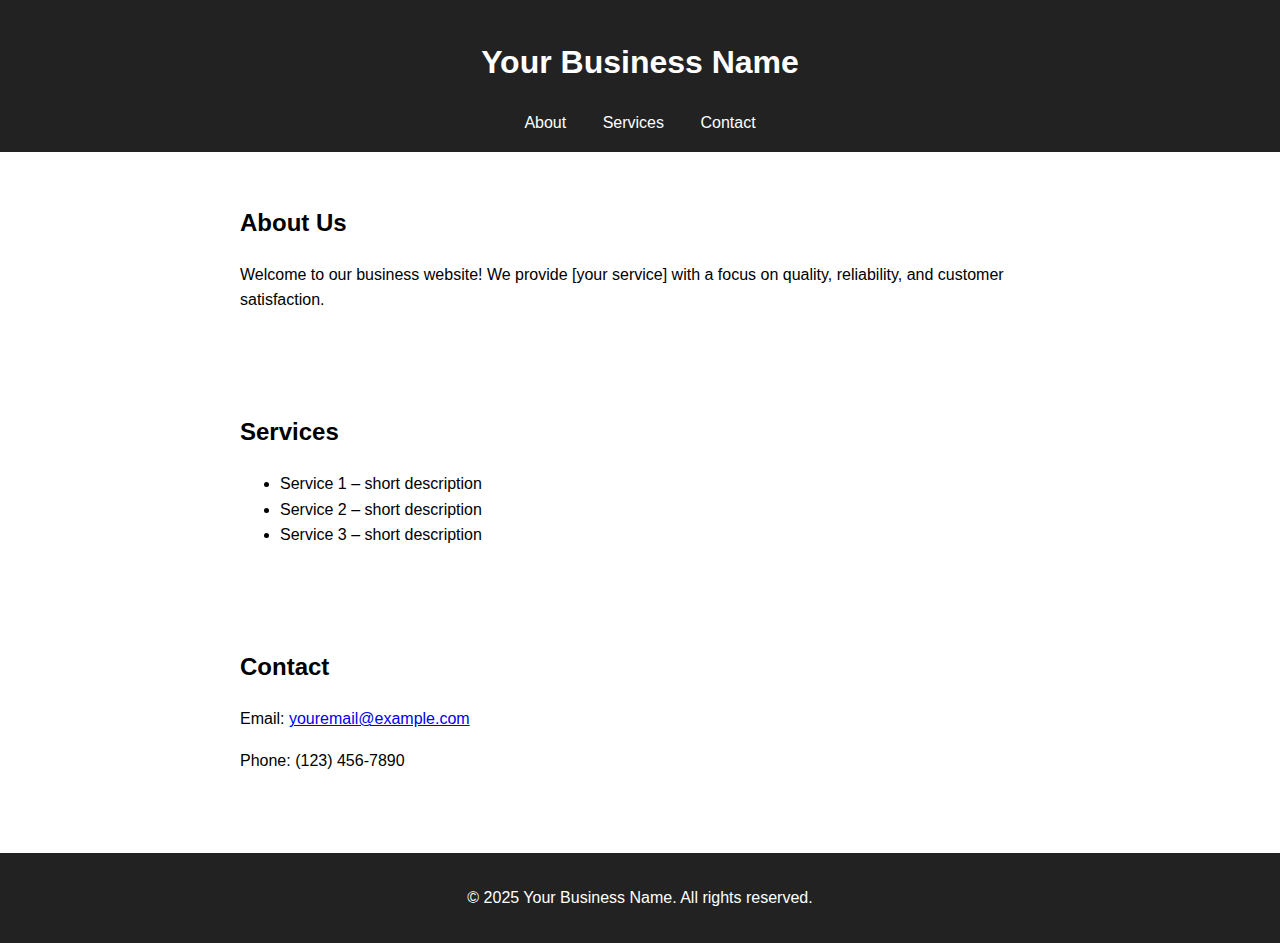
<file: index.html>
<!DOCTYPE html>
<html lang="en">
<head>
  <meta charset="UTF-8">
  <meta name="viewport" content="width=device-width, initial-scale=1.0">
  <title>Your Business Name</title>
  <style>
    body {
      font-family: Arial, sans-serif;
      margin: 0;
      padding: 0;
      line-height: 1.6;
    }
    header {
      background: #222;
      color: #fff;
      padding: 1rem;
      text-align: center;
    }
    nav a {
      color: #fff;
      margin: 0 1rem;
      text-decoration: none;
    }
    nav a:hover {
      text-decoration: underline;
    }
    section {
      padding: 2rem;
      max-width: 800px;
      margin: auto;
    }
    footer {
      background: #222;
      color: #fff;
      text-align: center;
      padding: 1rem;
      margin-top: 2rem;
    }
  </style>
</head>
<body>
  <header>
    <h1>Your Business Name</h1>
    <nav>
      <a href="#about">About</a>
      <a href="#services">Services</a>
      <a href="#contact">Contact</a>
    </nav>
  </header>

  <section id="about">
    <h2>About Us</h2>
    <p>Welcome to our business website! We provide [your service] with a focus on quality, reliability, and customer satisfaction.</p>
  </section>

  <section id="services">
    <h2>Services</h2>
    <ul>
      <li>Service 1 – short description</li>
      <li>Service 2 – short description</li>
      <li>Service 3 – short description</li>
    </ul>
  </section>

  <section id="contact">
    <h2>Contact</h2>
    <p>Email: <a href="mailto:youremail@example.com">youremail@example.com</a></p>
    <p>Phone: (123) 456-7890</p>
  </section>

  <footer>
    <p>© 2025 Your Business Name. All rights reserved.</p>
  </footer>
</body>
</html>
</file>
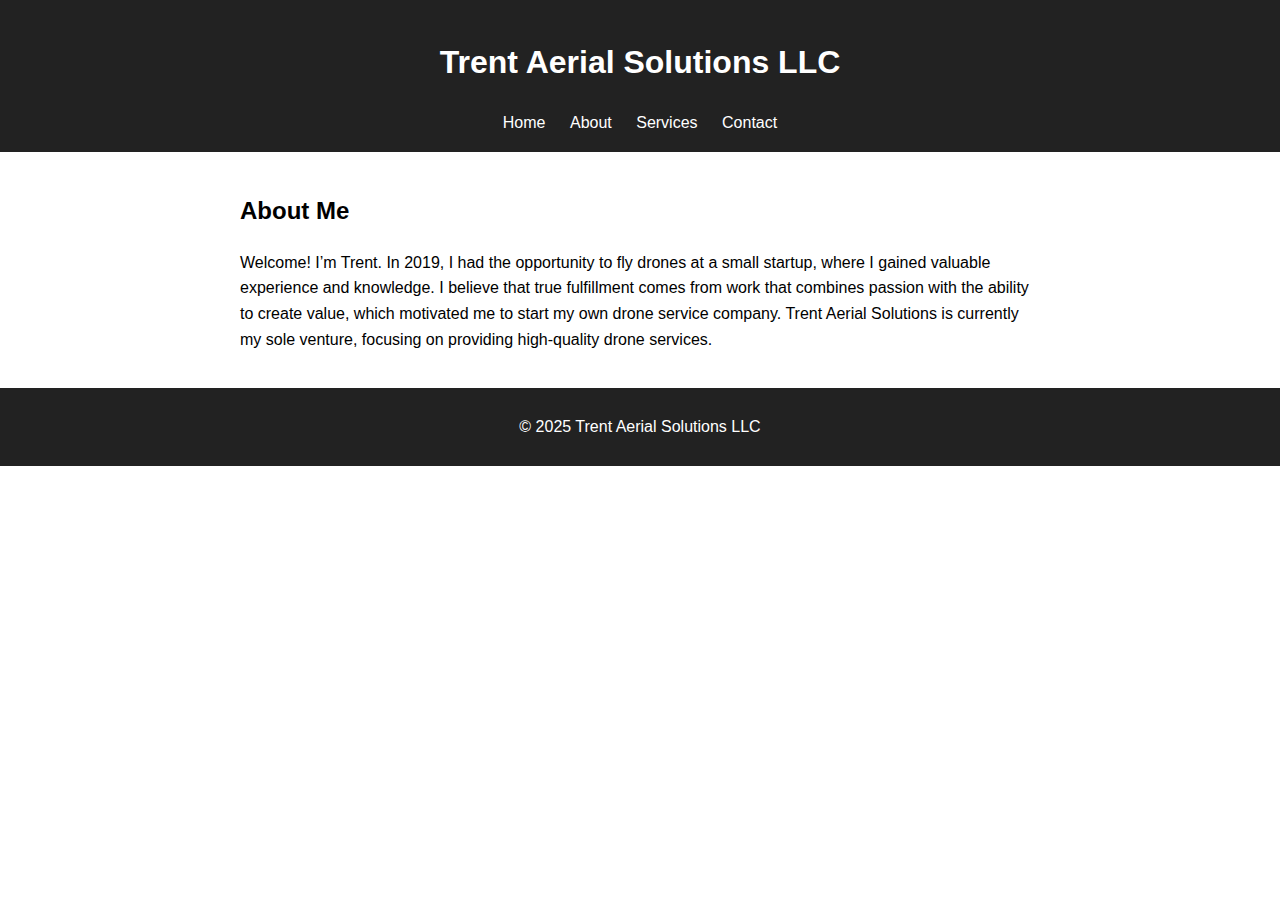
<file: about.html>
<!DOCTYPE html>
<html lang="en">
<head>
  <meta charset="UTF-8">
  <meta name="viewport" content="width=device-width, initial-scale=1.0">
  <title>About - Trent Aerial Solutions LLC</title>
  <link rel="stylesheet" href="styles.css">
</head>
<body>
  <header>
    <h1>Trent Aerial Solutions LLC</h1>
    <nav>
      <a href="index.html">Home</a>
      <a href="about.html">About</a>
      <a href="services.html">Services</a>
      <a href="contact.html">Contact</a>
    </nav>
  </header>

  <main>
    <section>
      <h2>About Me</h2>
      <p>Welcome! I’m Trent. In 2019, I had the opportunity to fly drones at a small startup, where I gained valuable experience and knowledge. I believe that true fulfillment comes from work that combines passion with the ability to create value, which motivated me to start my own drone service company. 

Trent Aerial Solutions is currently my sole venture, focusing on providing high-quality drone services.
</p>
    </section>
  </main>

  <footer>
    <p>&copy; 2025 Trent Aerial Solutions LLC</p>
  </footer>
</body>
</html>
</file>
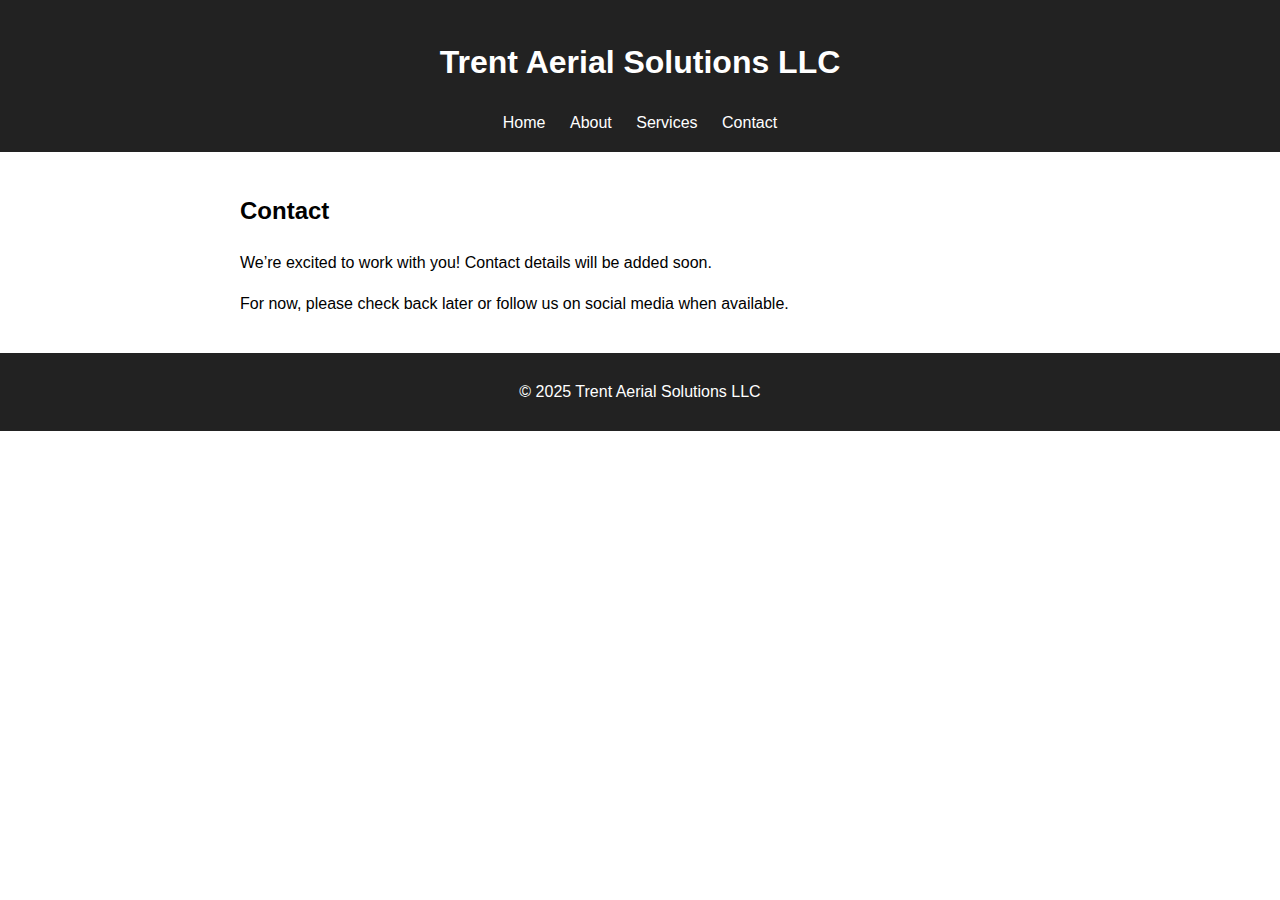
<file: contact.html>
<!DOCTYPE html>
<html lang="en">
<head>
  <meta charset="UTF-8">
  <meta name="viewport" content="width=device-width, initial-scale=1.0">
  <title>Contact - Trent Aerial Solutions LLC</title>
  <link rel="stylesheet" href="styles.css">
</head>
<body>
  <header>
    <h1>Trent Aerial Solutions LLC</h1>
    <nav>
      <a href="index.html">Home</a>
      <a href="about.html">About</a>
      <a href="services.html">Services</a>
      <a href="contact.html">Contact</a>
    </nav>
  </header>

  <main>
    <section>
      <h2>Contact</h2>
      <p>We’re excited to work with you! Contact details will be added soon.</p>
      <p>For now, please check back later or follow us on social media when available.</p>
    </section>
  </main>

  <footer>
    <p>&copy; 2025 Trent Aerial Solutions LLC</p>
  </footer>
</body>
</html>
</file>
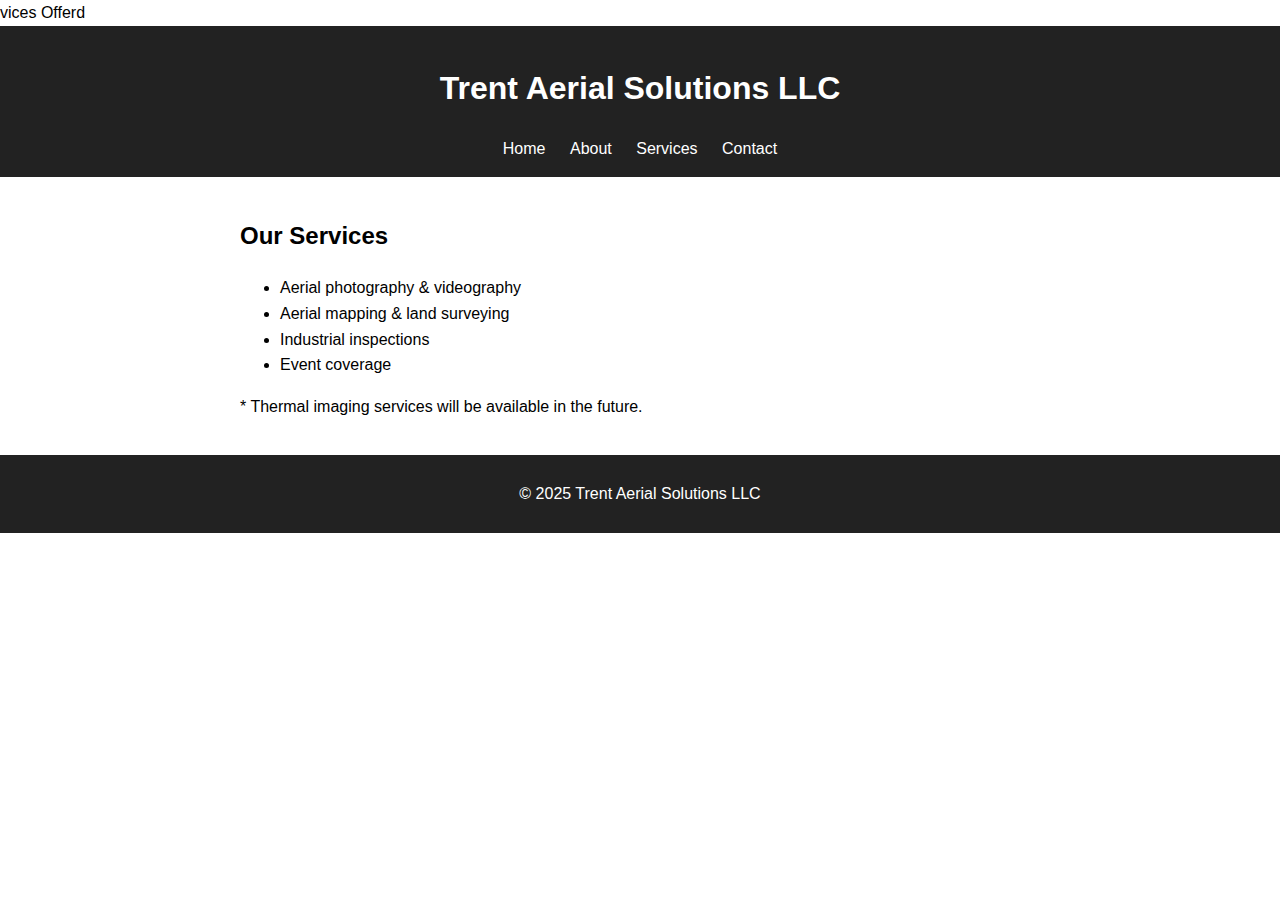
<file: services.html>
vices Offerd<!DOCTYPE html>
<html lang="en">
<head>
  <meta charset="UTF-8">
  <meta name="viewport" content="width=device-width, initial-scale=1.0">
  <title>Services - Trent Aerial Solutions LLC</title>
  <link rel="stylesheet" href="styles.css">
</head>
<body>
  <header>
    <h1>Trent Aerial Solutions LLC</h1>
    <nav>
      <a href="index.html">Home</a>
      <a href="about.html">About</a>
      <a href="services.html">Services</a>
      <a href="contact.html">Contact</a>
    </nav>
  </header>

  <main>
    <section>
      <h2>Our Services</h2>
      <ul>
        <li>Aerial photography & videography</li>
        <li>Aerial mapping & land surveying</li>
        <li>Industrial inspections</li>
        <li>Event coverage</li>
      </ul>
      <p>* Thermal imaging services will be available in the future.</p>
    </section>
  </main>

  <footer>
    <p>&copy; 2025 Trent Aerial Solutions LLC</p>
  </footer>
</body>
</html>
</file>
<file: styles.css>
body {
  font-family: Arial, sans-serif;
  margin: 0;
  padding: 0;
  line-height: 1.6;
}

header {
  background: #222;
  color: #fff;
  padding: 1rem;
  text-align: center;
}

nav a {
  color: #fff;
  margin: 0 10px;
  text-decoration: none;
}

nav a:hover {
  text-decoration: underline;
}

.hero {
  background: url('https://images.unsplash.com/photo-1508614999368-9260051291ea?ixlib=rb-4.0.3&auto=format&fit=crop&w=1200&q=80') no-repeat center center/cover;
  color: white;
  padding: 100px 20px;
  text-align: center;
}

main {
  padding: 20px;
  max-width: 800px;
  margin: auto;
}

footer {
  text-align: center;
  padding: 10px;
  background: #222;
  color: white;
}
</file>
